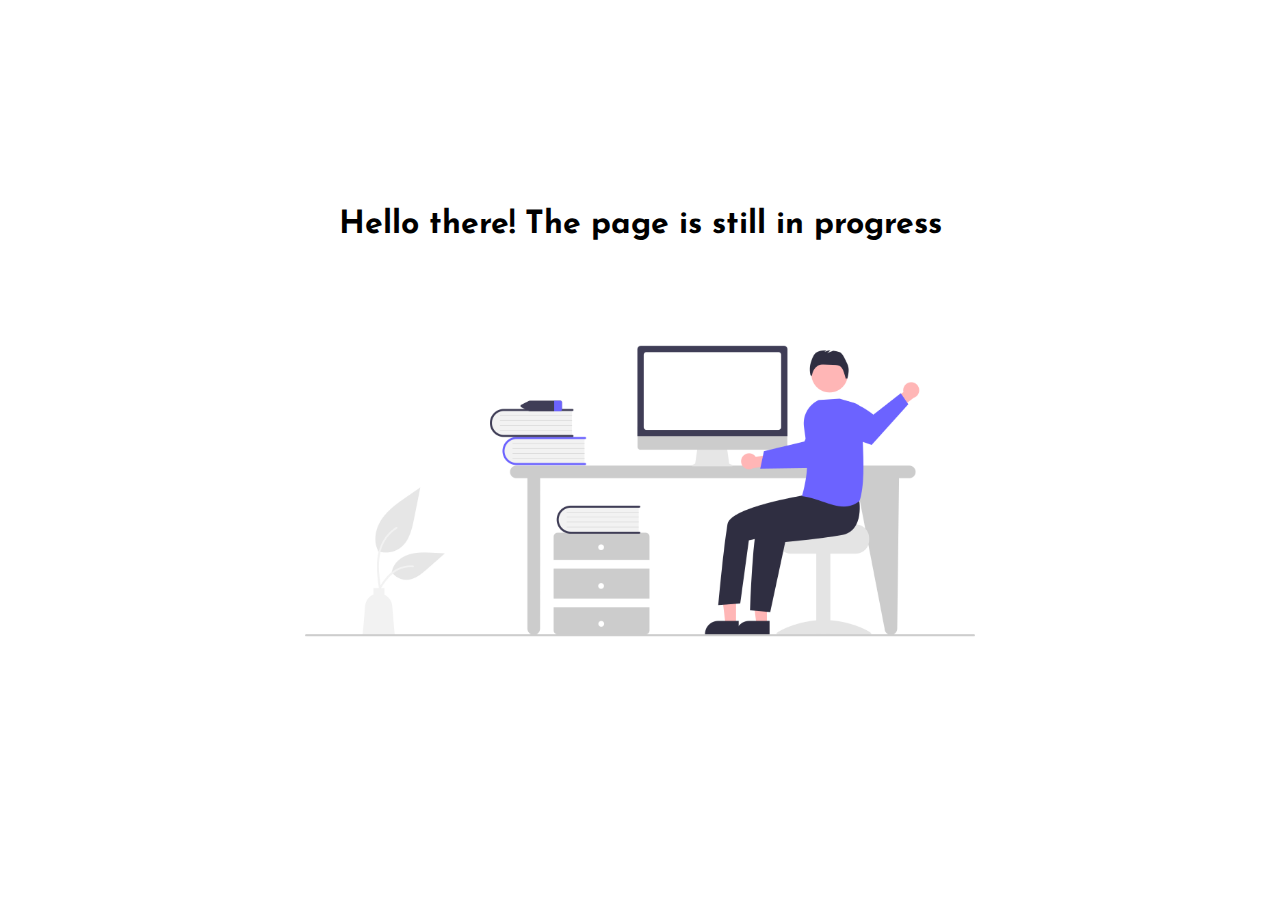
<file: pages/about.html>
<!DOCTYPE html>
<html lang="en">
<head>
    <meta charset="UTF-8">
    <meta name="viewport" content="width=device-width, initial-scale=1.0">
    <title>Proyecto 1</title>
    <link rel="stylesheet" href="../css/style.css">
</head>
<body>

    <header>

    </header>

    <main>

        <section class="sectionProgress">
            <h1 class="inProgress">Hello there! The page is still in progress</h1>
            <img src="../assets/img/in-progress.png" alt="" class="imgProgress">
        </section>

    </main>

    <footer>

    </footer>
    
</body>
</html>
</file>
<file: css/style.css>
@import url('https://fonts.googleapis.com/css2?family=Josefin+Sans:ital,wght@0,100..700;1,100..700&family=Pavanam&display=swap');

* {
    margin: 0%;
    padding: 0%;
    box-sizing: border-box;
}

/*página home*/

.headerHome{
    height: 100vh;
    width: 100%;
    background-image: url(../assets/img/fondos/fondo-1.jpg);
    background-size: contain;
    background-repeat: no-repeat;
    background-size: 100% 100%;
}

/*barra de navegación*/
.nav{
    width: 100%;
    height: 70px;
    display: flex;
    flex-direction: row;
}

.ulNav{
    width: 100%;
    height: 100%;
    display: flex;
    flex-direction: row;
    justify-content: center;
    align-items: center;
    gap: 35px;
    list-style: none;
    margin-left: 10%;
}

.ulNav li a{
    color: white;
    font-family: "Pavanam";
    font-weight: lighter;
    font-size: 20px;
    text-decoration: none;
}

.botonNav{
    width: 18%;
    height: 100%;
    display: flex;
    justify-content: center;
    align-items: center;

}

.botonBook{
    padding: 8px 25px 8px 25px;
    background: linear-gradient(black, rgba(255, 255, 255, 0));
    border-radius: 6px;
    color: white;
    font-family: "Pavanam";
    font-weight: normal;
    font-size: 20px;
    text-decoration: none;
}

/*sección principal*/

.secciónPrincipal{
    width: 100%;
    height: 100%;
    display: flex;
    flex-direction: column;
    justify-content: center;
    align-items: center;
    gap: 50px;
}

.contenedorTítulo{
    display: flex;
    flex-direction: row;
}

.contenedorTítulo h1{
    color: white;
    font-size: 170px;
    font-family: "Josefin Sans";
    letter-spacing: 15px;
}

.contenedorRedes{
    display: flex;
    flex-direction: column;
    gap: 23px;
    margin-right: 60px;
}

.contenedorRedes a img{
    height: 25px;
    width: 25px;
}

.párrafo{
    color: white;
    font-family: "Pavanam";
    font-weight: lighter;
    font-size: 20px;
    letter-spacing: 6px;
    padding-right: 350px;
    padding-bottom: 10px;
    border-bottom: 1px solid white;
}

.contenedorDestinos{
    display: flex;
    flex-direction: row;
    gap: 13px;
}

.contenedorDestinosDos{
    display: flex;
    flex-direction: row;
    justify-content: center;
    align-items: center;
    background-color: rgba(255, 255, 255, 0.233);
    border-radius: 3px;
    height: 70px;
    width: 200px;
    gap: 10px;
}

.contenedorDestinosDos img{
    height: 20px;
    width: 20px;
}

.ulDestinos{
    color: white;
    list-style: none;
    font-family: "Pavanam";
    font-weight: lighter;
    letter-spacing: 3px;
}

/*sección dos*/

.secciónDos{
    width: 100%;
    height: 100vh;
    background-image: url(../assets/img/fondos/fondo-2.jpg);
    background-size: contain;
    background-repeat: no-repeat;
    background-size: 100% 100%;
    display: flex;
    flex-direction: column;
    justify-content: center;
    align-items: center;
    gap: 30px;
}

.secciónDos h2{
    color: white;
    font-family: "Josefin Sans";
    font-size: 28px;
    letter-spacing: 2px;
}

.contenedorSecciónDos{
    height: 80%;
    width: 85%;
    border: 1px solid #2fb3da;
    display: flex;
    flex-direction: row;
    gap: 15px;
}

.articleSecciónDos{
    width: 30%;
    height: 100%;
    display: flex;
    flex-direction: column;
    justify-content: center;
    align-items: center;
    margin-left: 15px;
}

.articleSecciónDos h3{
    color: white;
    font-family: "Pavanam";
    font-weight: lighter;
    font-size: 26px;
    letter-spacing: 2px;
    width: 80%;
}

.articleSecciónDos ul{
    width: 80%;
    color: white;
    list-style:circle;
    font-family: "Pavanam";
    font-size: 18px;
}

.articleSecciónDos ul li{
    margin-top: 15px;
}

.articleSecciónDos a{
    background-color: #2fb3da;
    text-decoration: none;
    font-family: "Josefin Sans";
    color: white;
    padding: 10px 20px 10px 20px;
    border-radius: 15px;
    margin-top: 15px;
}

.contenedorSlider{
    width: 70%;
    height: 100%;
}


/*sección about (tres)*/

.secciónTres{
    width: 100%;
    height: 100vh;
    background-image: url(../assets/img/fondos/fondo-3.jpg);
    background-size: contain;
    background-repeat: no-repeat;
    background-size: 100% 100%;
    display: flex;
    flex-direction: column;
    justify-content: center;
    align-items: center;
    gap: 30px;
}

.secciónTres h2{
    color: white;
    font-family: "Josefin Sans";
    font-size: 28px;
    letter-spacing: 2px;
}

.contenedorSecciónTres{
    display: flex;
    flex-direction: row;
    justify-content: center;
    align-items: center;
    gap: 50px;
    height: 80%;
    width: 100%;
}

.contenedorSecciónTres img{
    border-radius: 25px;
}

.contenedorArticle{
    display: flex;
    flex-direction: column;
    align-items: center;
    width: 35%;
    height: 70%;
    border-radius: 25px;
    background-color: rgba(255, 255, 255, 0.096);
}

.contenedorArticle article{
    width: 80%;
    height: 80%;
    display: flex;
    flex-direction: column;
    justify-content: space-evenly;
}

.contenedorArticle article h3{
    font-family: "Pavanam";
    font-weight: bold;
    color: white;
    font-size: 25px;
    letter-spacing: 2px;
}

.contenedorArticle article p{
    color: white;
    font-family: "Pavanam";
    font-weight: lighter;
    font-size: 19px;
}

.contenedorArticle article a{
    width: 150px;
    text-align: center;
    padding: 10px 0px 10px 0px;
    border-radius: 20px;
    text-decoration: none;
    color: white;
    font-family: "Josefin Sans";
    background-color: #2fb3da;
}

.contenedorUl{
    display: flex;
    flex-direction: row;
    align-items: center;
    gap: 20px;
    width: 80%;
    height: 20%;
}

.ul1{
    list-style: none;
    color: white;
    font-family: "Josefin Sans";
    font-size: 20px;
}

.ul2{
    list-style: none;
    color: white;
    font-family: "Pavanam";
    font-weight: lighter;
}

/*sección why us (cuatro)*/

/*sección 1 de sección 4*/

.secciónCuatroPrincipal{
    background-image: url(../assets/img/fondos/fondo-4.jpg);
    background-size: 100% 100%;
    background-repeat: no-repeat;
}

.secciónCuatroPrincipal h2{
    color: white;
    font-family: "Josefin Sans";
    font-size: 28px;
    letter-spacing: 2px;
}

.secciónCuatro1{
    width: 100%;
    height: 100vh;
    display: flex;
    flex-direction: column;
    justify-content: center;
    align-items: center;
    gap: 30px;
}

.contenedorSecciónCuatro{
    display: flex;
    flex-direction: row;
    justify-content: center;
    align-items: center;
    gap: 50px;
    height: 80%;
    width: 100%;
}

.contenedorSecciónCuatro img{
    border-radius: 25px;
    height: 430px;
    width: 400px;
}

.contenedorArticleSección4{
    display: flex;
    flex-direction: column;
    align-items: center;
    width: 35%;
    height: 55%;
    border-radius: 25px;
    background-color: rgba(255, 255, 255, 0.096);
}

.contenedorArticleSección4 article{
    width: 80%;
    height: 100%;
    display: flex;
    flex-direction: column;
    justify-content: space-evenly;
}

.contenedorArticleSección4 article h3{
    font-family: "Pavanam";
    font-weight: bold;
    color: white;
    font-size: 25px;
    letter-spacing: 2px;
}

.contenedorArticleSección4 article p{
    color: white;
    font-family: "Pavanam";
    font-weight: lighter;
    font-size: 19px;
}

.contenedorArticleSección4 article a{
    width: 150px;
    text-align: center;
    padding: 10px 0px 10px 0px;
    border-radius: 20px;
    text-decoration: none;
    color: white;
    font-family: "Josefin Sans";
    background-color: #2fb3da;
}

/*sección 2 de la sección 4*/

.secciónCuatro2{
    width: 100%;
    height: 100vh;
    display: flex;
    flex-direction: column;
    justify-content: center;
    align-items: center;
    gap: 30px;
}

.secciónCuatro2 h3{
    color: white;
    font-family: "Josefin Sans";
    letter-spacing: 2px;
    font-size: 26px;
    text-align: left;
    margin-left: 30px;
    justify-self: left;
    width: 80%;
}

.contenedorSlider2{
    width: 80%;
    height: 75%;
    background-color: rgba(255, 255, 255, 0.096);
}


/*sección cinco*/

.secciónCincoPrincipal{
    width: 100%;
    height: 100vh;
    background-image: url(../assets/img/fondos/fondo-5.jpg);
    background-repeat: no-repeat;
    background-size: 100% 100%;
}

.secciónCinco1{
    width: 100%;
    height: 65%;
    display: flex;
    flex-direction: column;
    justify-content: center;
    align-items: center;
    justify-content: space-evenly;
}

.secciónCinco1 h2{
    color: white;
    font-family: "Josefin Sans";
    font-size: 28px;
    letter-spacing: 2px;
}

.contenedorSlider3{
    width: 85%;
    height: 75%;
    background-color: rgba(255, 255, 255, 0.096);
}

.secciónCinco2{
    width: 100%;
    height: 35%;
    display: flex;
    flex-direction: row;
    justify-content: center;
    gap: 40px;
    align-items: center;
}

.secciónCinco2 h3{
    color: white;
    font-family: "Josefin Sans";
    font-size: 28px;
    letter-spacing: 3px;
    line-height: 35px;
}

.formularioSección5{
    display: flex;
    flex-direction: column;
    gap: 8px;
}

.formularioSección5 input:not(.botónFormulario){
    height: 35px;
    width: 250px;
    background-color: transparent;
    border: none;
    border-bottom: 1px solid white;
    font-size: 15px;
    color: white;
}

.formularioSección5 input:not(.botónFormulario):focus{
    outline: none;
}

.botónFormulario{
    width: 90px;
    text-align: center;
    padding: 10px 0px 10px 0px;
    border: none;
    border-radius: 20px;
    text-decoration: none;
    color: white;
    font-family: "Josefin Sans";
    background-color: #2fb3da;
    cursor: pointer;
}
















/*página en progreso*/

.sectionProgress{
    display: flex;
    flex-direction: column;
    justify-content: center;
    align-items: center;
    gap: 50px;
    width: 100%;
    height: 100vh;
}

.inProgress{
    font-family: "Josefin Sans";
}

.imgProgress{
    height: 400px;
}
</file>
